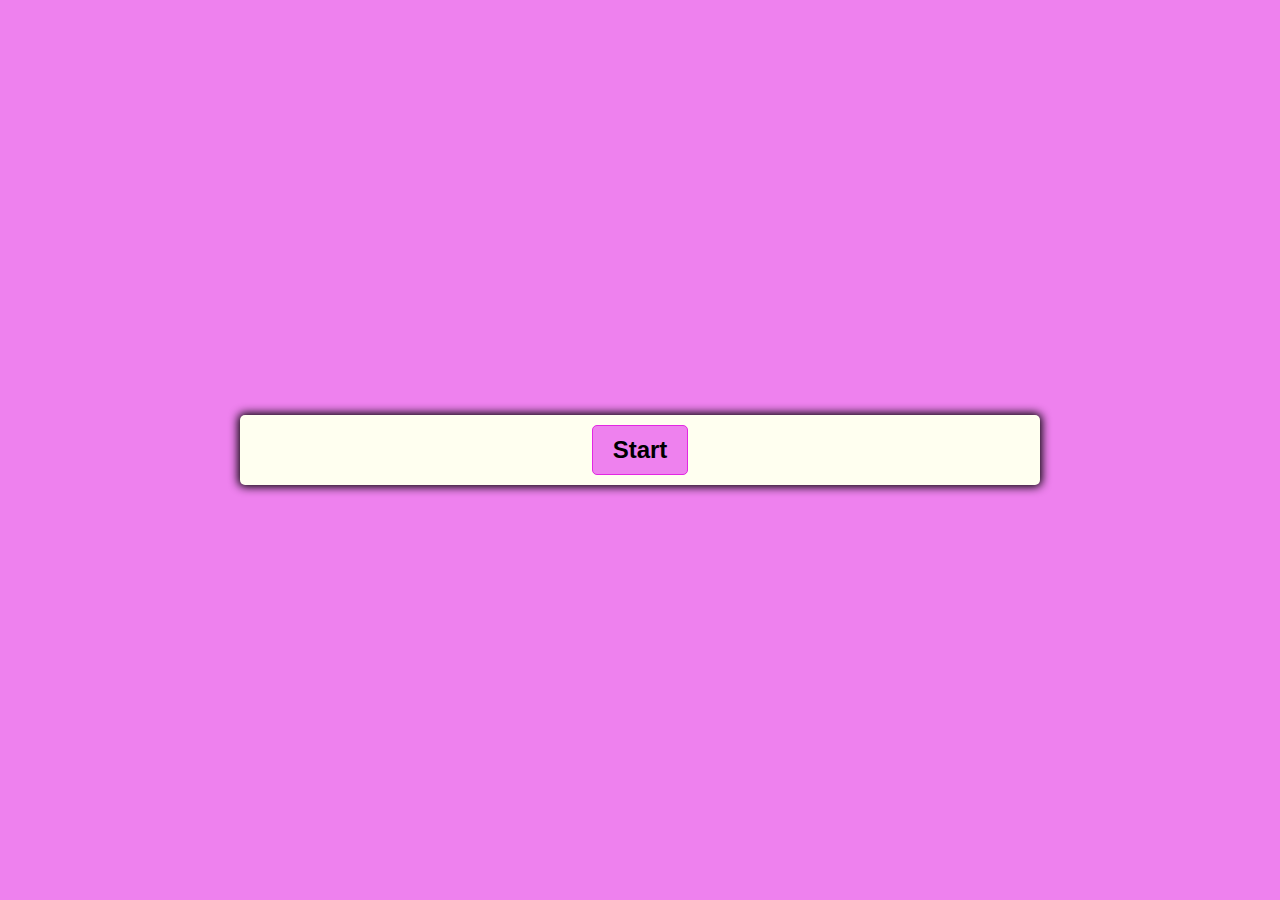
<file: quiz.html>
<!DOCTYPE html>
<html lang="en">
<head>
    <meta charset="UTF-8">
    <meta name="viewport" content="width=device-width, initial-scale=1.0">
    <link href="quiz.css" rel="stylesheet">
    <script defer src="quiz.js"></script>
    <title>QUIZ APP</title>
</head>
<body>
    <div class="container">
        <div id="question-container" class="hide">
            <div id="question">Question</div>
            <br>
            <!-- <div style= text-align:center  id="score">score=0</div> -->
            <div id="answer-buttons" class="btn-grid">
                <button class="btn">Answer 1</button>
                <button class="btn">Answer 2</button>
                <button class="btn">Answer 3</button>
                <button class="btn">Answer 4</button>
            </div>
        </div>
    <div class="controls">
        <button id="startbtn" class="start-btn btn">Start</button>
        <button id="nextbtn" class="next-btn btn hide">Next</button>
        <button id="scorebtn" class="score-btn btn hide">Score</button>
        </div>
    </div>
</body>
</html>
</file>
<file: quiz.css>
*, *::before, *::after {
    box-sizing: border-box;
    font-family: Verdana, Geneva, Tahoma, sans-serif;
}

:root {
    --hue-neutral: 300;
    --hue-wrong: 0;
    --hue-correct: 145
}

body {
    --hue: var(--hue-neutral);
    padding: 0;
    margin: 0;
    display: flex;
    width: 100vw;
    height: 100vh;
    justify-content: center;
    align-items: center;
    background-color: hsl(var(--hue), 76%, 72%);
}

body.correct {
    --hue: var(--hue-correct);
}

body.wrong {
    --hue: var(--hue-wrong);
}

.container {
    width: 800px;
    max-width: 80%;
    padding: 10px;
    background-color: ivory;
    border-radius: 5px;
    box-shadow: 0 0 10px 2px;
}

.btn-grid {
    display: grid;
    grid-template-columns: repeat(2, auto);
    gap: 10px;
    margin: 20px 0;
}

.btn {
    --hue: var(--hue-neutral);
    padding: 5px 10px;
    border: 1px solid hsl(var(--hue), 76%, 52%);
    background-color: hsl(var(--hue), 76%, 72%);
    color: black;
    border-radius: 5px;
    outline: none;
}

.btn:hover {
    border-color: black;
}

.btn.correct {
    --hue: var(--hue-correct);

}

.btn.wrong {
    --hue: var(--hue-wrong);
}

.start-btn, .score-btn, .next-btn {
    font-size: 1.5rem;
    font-weight: bold;
    padding: 10px 20px;
}

.controls{
    display: flex;
    justify-content: center;
    align-items: center;
}

.hide {
    display: none;
}
</file>
